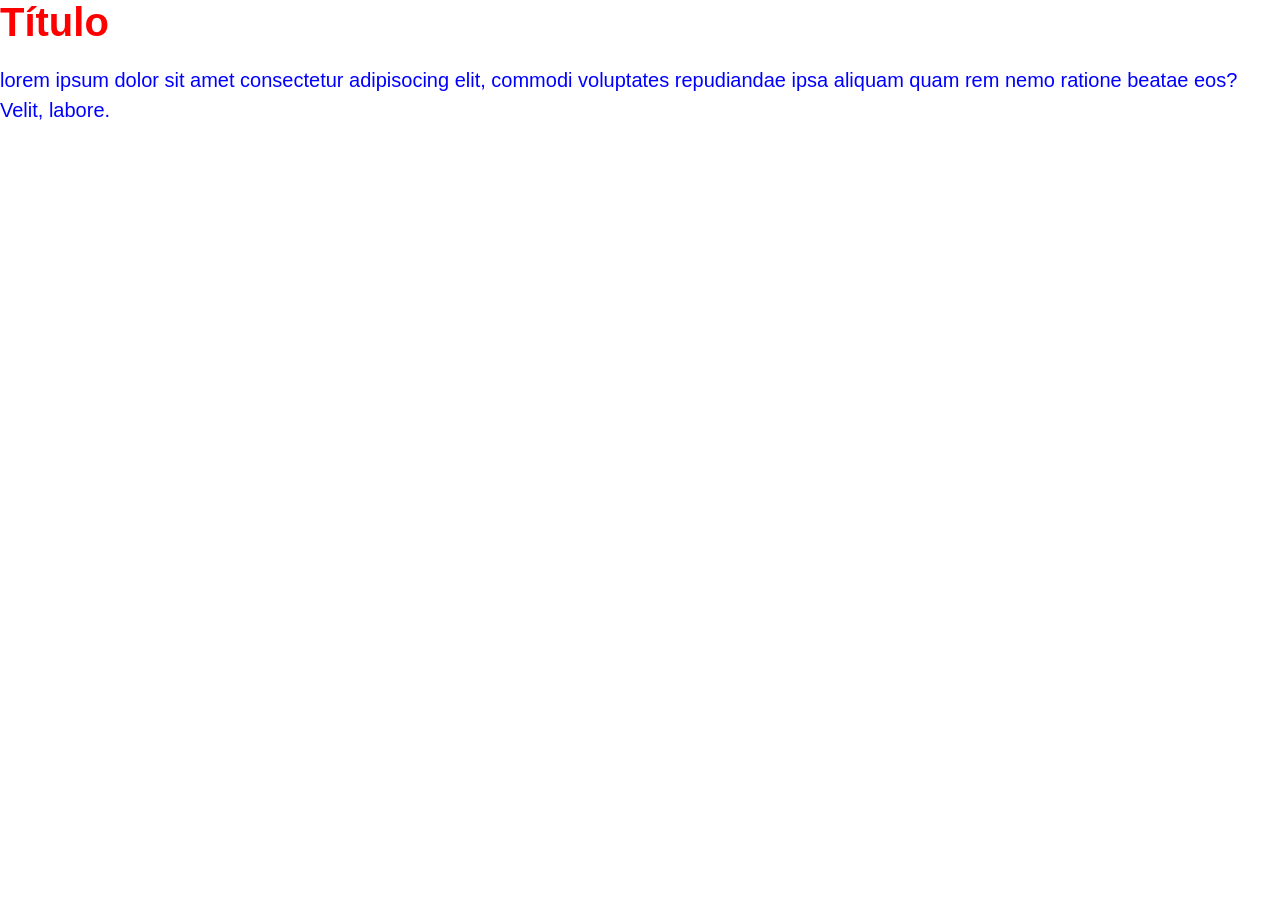
<file: css_curso/index.html>
<!DOCTYPE html>
<html lang="en">
<head>
    <meta charset="UTF-8">
    <meta name="viewport" content="width=device-width, initial-scale=1.0">
    <title>Document</title>
    <link rel="stylesheet" href="estilos.css">
</head>
<body>
    <h1>Título</h1>
    <p style="color:rgba(red, green, blue, alpha);">lorem ipsum dolor sit amet
    consectetur adipisocing elit, commodi voluptates repudiandae ipsa aliquam quam rem nemo ratione beatae eos? Velit, labore.</p>
    <style>
        h1{ 
            font-size: 40px;
            font-family: Arial, Helvetica,sans-serif;
            color:RED
        }
        p{
            font-size:20px;
            font-family: Arial, Helvetica, sans-serif;
            color:rgba(red, green, blue, alpha);
        }
    </style>
</body>
</html>
</file>
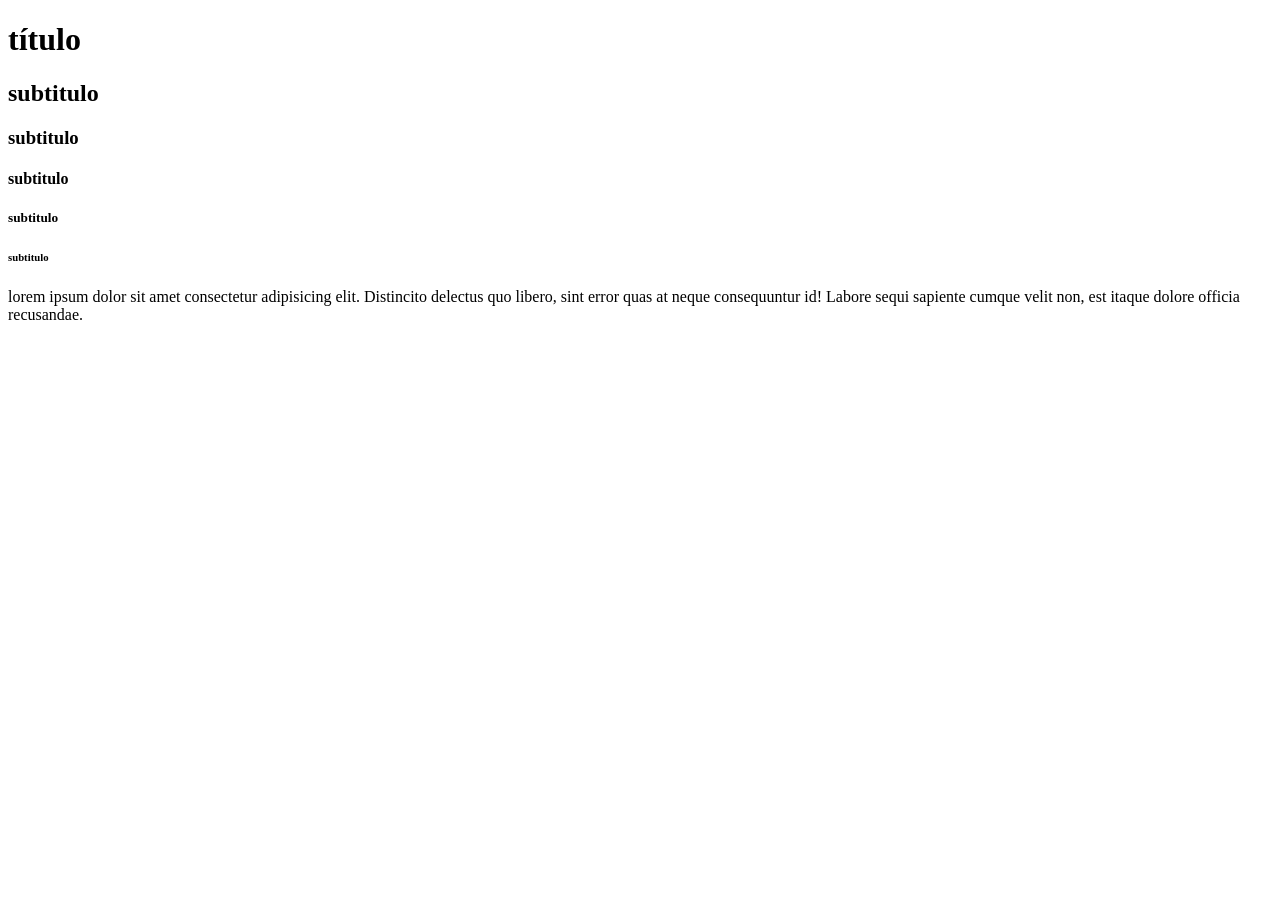
<file: TALLER_TEORICO/01_parrafos.html>
<!DOCTYPE html>
<html lang="en">
<head>
    <meta charset="UTF-8">
    <meta name="viewport" content="width=device-width, initial-scale=1.0">
    <title>párrafos y Encabezados</title>
</head>
<body>
<!-- Títulos o Encabezados:
se tienen 6 tipos de encabezados, desde el h1 hasta el h6-->
<!-- (h$*6) crea 6 título en orden del 1 al 6 Emmet-->
  <h1>título</h1>
  <!-- el h1 se utiliza una sola vez por pagina web esto es debido a que el h1 tiene una importancia en el CEO lo que es el posicionamiento web, es decir, google le da mucha importancia al h1 -->
  <h2>subtitulo</h2>
  <h3>subtitulo</h3>
  <h4>subtitulo</h4>
  <h5>subtitulo</h5>
  <h6>subtitulo</h6>
  <!-- desde el h2 hasta el h6, se pueden utilizar las veces que sean necesarias según el contenido que se quiera  recrear. -->

  <!--Párrafo: los párrafos deben tener una idea o púnto especifico.
  cada parrafo escrito debe de contener un concepto, una idea. Es decir, puede describir una sección o un elemento, hasta un mensaje en el chat. Por ejemplo en una sección se habla sobre los beneficios del ejercicio:
  Un Párrafo puede tratar de mejorar la salud cardiovascular y otro puede ser sobre los beneficios y cuidados de la salud, mental. Finalmente, debe existir un motivo para que exista un párrafo.-->
  <p>
    lorem ipsum dolor sit amet consectetur adipisicing elit. Distincito delectus quo libero, sint error quas at neque consequuntur id! Labore sequi sapiente cumque velit non, est itaque dolore officia recusandae.
  </p>
  <!--(CTRL+SHIFT+P) o (ALT+Z) Ajusta el contenido del párrafo a la ventana del editor-->
  <!-- Exisyen algunas tecnologias de asistencia como lectores de pantalla, que ayudan a las personas con discapacidad visual a navegar por el contenido web.
   Por ejemplo: cuando estas tecnologias leen el h1 de la página -->
   
</body>
</html>
</file>
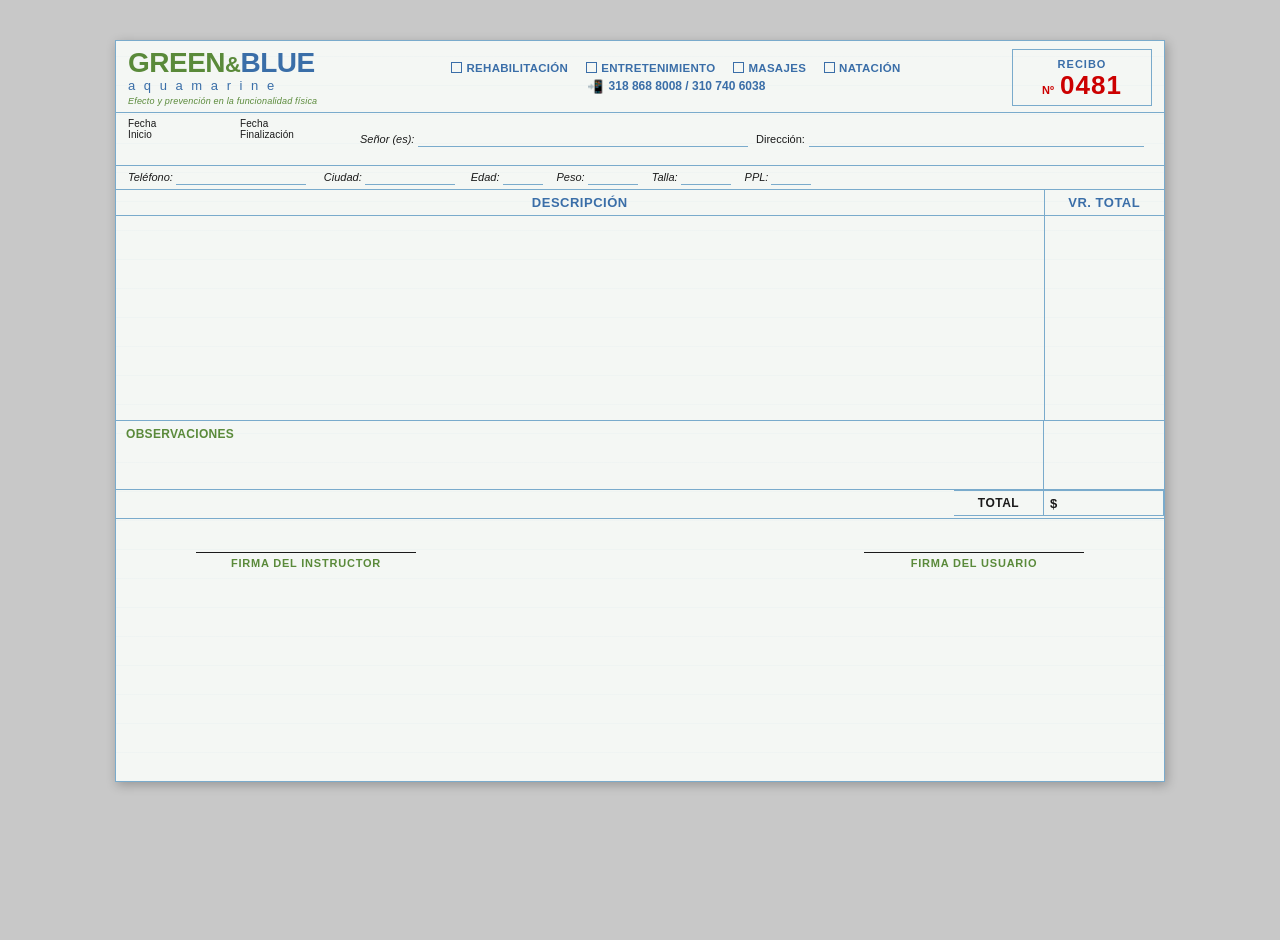
<file: vibe_coding/recibo_green_blue.html>
<!DOCTYPE html>
<html lang="es">
<head>
<meta charset="UTF-8">
<meta name="viewport" content="width=device-width, initial-scale=1.0">
<title>Recibo Green & Blue Aquamarine - Nº 0481</title>
<style>
  /* =============================================
     RESET & BASE
  ============================================= */
  *, *::before, *::after {
    box-sizing: border-box;
    margin: 0;
    padding: 0;
  }

  html, body {
    background: #c8c8c8;
    font-family: Arial, Helvetica, sans-serif;
    min-height: 100vh;
    display: flex;
    justify-content: center;
    align-items: flex-start;
    padding: 20px;
  }

  /* =============================================
     DOCUMENTO PRINCIPAL — tamaño carta horizontal
     279mm x 216mm aprox → usamos 1050px x 742px
  ============================================= */
  .recibo {
    width: 1050px;
    min-height: 742px;
    background: #f4f7f4; /* tono levemente azulado/verdoso como papel offset */
    border: 1.5px solid #7aabcc;
    padding: 0;
    position: relative;
    box-shadow: 2px 3px 10px rgba(0,0,0,0.25);
    /* Textura sutil papel */
    background-image:
      repeating-linear-gradient(
        0deg,
        transparent,
        transparent 28px,
        rgba(122,171,204,0.04) 28px,
        rgba(122,171,204,0.04) 29px
      );
  }

  /* =============================================
     INPUT BASE — todos transparentes, sin borde
  ============================================= */
  input[type="text"],
  input[type="number"],
  input[type="date"],
  textarea,
  input[type="checkbox"] {
    background: transparent;
    border: none;
    outline: none;
    font-family: Arial, Helvetica, sans-serif;
    font-size: 12px;
    color: #1a1a1a;
    padding: 0;
    line-height: 1;
  }

  input[type="text"]:focus,
  input[type="number"]:focus,
  input[type="date"]:focus,
  textarea:focus {
    background: rgba(122,171,204,0.07);
  }

  textarea {
    resize: none;
    width: 100%;
    height: 100%;
    font-size: 12px;
    line-height: 1.5;
  }

  /* =============================================
     FILA 1 — CABECERA PRINCIPAL
  ============================================= */
  .header {
    display: flex;
    align-items: stretch;
    border-bottom: 1.5px solid #7aabcc;
    padding: 8px 12px 6px 12px;
    gap: 0;
  }

  /* --- Logo --- */
  .logo-block {
    flex: 0 0 220px;
    display: flex;
    flex-direction: column;
    justify-content: center;
    padding-right: 12px;
  }

  .logo-title {
    font-size: 28px;
    font-weight: 900;
    font-family: Arial Black, Arial, sans-serif;
    letter-spacing: -0.5px;
    line-height: 1;
    color: transparent;
    -webkit-text-stroke: 0px;
  }

  /* "GREEN" en verde, "&" especial, "BLUE" en azul */
  .logo-green { color: #5a8a3a; }
  .logo-amp   {
    color: #5a8a3a;
    font-size: 22px;
    vertical-align: middle;
  }
  .logo-blue  { color: #3a6ea8; }

  .logo-aqua {
    font-size: 13px;
    letter-spacing: 2.5px;
    color: #3a6ea8;
    font-weight: 400;
    font-family: Arial, Helvetica, sans-serif;
    margin-top: 1px;
    text-transform: lowercase;
  }

  .logo-sub {
    font-size: 9px;
    color: #5a8a3a;
    margin-top: 3px;
    font-style: italic;
    letter-spacing: 0.2px;
  }

  /* --- Servicios y teléfono --- */
  .servicios-block {
    flex: 1;
    display: flex;
    flex-direction: column;
    align-items: center;
    justify-content: center;
    gap: 5px;
  }

  .servicios-row {
    display: flex;
    gap: 18px;
    align-items: center;
  }

  .servicio-item {
    display: flex;
    align-items: center;
    gap: 4px;
    font-size: 11.5px;
    font-weight: 700;
    color: #3a6ea8;
    letter-spacing: 0.3px;
    text-transform: uppercase;
  }

  .servicio-item input[type="checkbox"] {
    width: 11px;
    height: 11px;
    border: 1.5px solid #3a6ea8;
    appearance: none;
    -webkit-appearance: none;
    cursor: pointer;
    position: relative;
    flex-shrink: 0;
  }

  .servicio-item input[type="checkbox"]:checked::after {
    content: "✓";
    position: absolute;
    top: -2px;
    left: 0px;
    font-size: 10px;
    color: #3a6ea8;
    font-weight: 900;
  }

  .telefono-row {
    display: flex;
    align-items: center;
    gap: 6px;
    font-size: 12px;
    color: #3a6ea8;
    font-weight: 600;
  }

  .whatsapp-icon {
    font-size: 13px;
  }

  /* --- Recibo número --- */
  .recibo-num-block {
    flex: 0 0 140px;
    display: flex;
    flex-direction: column;
    align-items: center;
    justify-content: center;
    border: 1.8px solid #7aabcc;
    padding: 5px 8px;
    gap: 2px;
    margin-left: 8px;
  }

  .recibo-label {
    font-size: 11px;
    font-weight: 700;
    color: #3a6ea8;
    letter-spacing: 1px;
    text-transform: uppercase;
  }

  .recibo-num-row {
    display: flex;
    align-items: baseline;
    gap: 6px;
  }

  .recibo-nro {
    font-size: 11px;
    color: #cc0000;
    font-weight: 700;
  }

  .recibo-numero {
    font-size: 26px;
    font-weight: 900;
    color: #cc0000;
    font-family: Arial Black, Arial, sans-serif;
    letter-spacing: 1px;
    line-height: 1;
  }

  /* =============================================
     FILA 2 — FECHAS + SEÑOR + DIRECCIÓN
  ============================================= */
  .fila-fechas {
    display: flex;
    align-items: center;
    padding: 5px 12px 4px 12px;
    border-bottom: 1px solid #7aabcc;
    gap: 0;
  }

  /* Columna fecha inicio */
  .fecha-group {
    display: flex;
    flex-direction: column;
    align-items: flex-start;
    gap: 1px;
    margin-right: 20px;
  }

  .fecha-label {
    font-size: 10px;
    color: #1a1a1a;
    font-weight: 400;
    letter-spacing: 0.1px;
  }

  .fecha-boxes {
    display: flex;
    gap: 3px;
    align-items: center;
  }

  .fecha-box {
    width: 30px;
    height: 20px;
    border: 1px solid #7aabcc;
    background: white;
    text-align: center;
    font-size: 11px;
  }

  /* Señor */
  .senor-group {
    display: flex;
    align-items: baseline;
    flex: 1;
    gap: 4px;
    margin-right: 8px;
  }

  .senor-label {
    font-size: 11px;
    color: #1a1a1a;
    white-space: nowrap;
    font-style: italic;
  }

  .senor-input {
    border-bottom: 1px solid #7aabcc !important;
    flex: 1;
    min-width: 0;
    font-size: 12px;
    padding-bottom: 1px;
  }

  /* Dirección */
  .dir-group {
    display: flex;
    align-items: baseline;
    flex: 1;
    gap: 4px;
    margin-right: 8px;
  }

  .dir-label {
    font-size: 11px;
    color: #1a1a1a;
    white-space: nowrap;
  }

  .dir-input {
    border-bottom: 1px solid #7aabcc !important;
    flex: 1;
    min-width: 0;
    font-size: 12px;
    padding-bottom: 1px;
  }

  /* =============================================
     FILA 3 — TELÉFONO / CIUDAD / EDAD / PESO / TALLA / PPL
  ============================================= */
  .fila-datos {
    display: flex;
    align-items: baseline;
    padding: 4px 12px 4px 12px;
    border-bottom: 1.5px solid #7aabcc;
    gap: 0;
  }

  .dato-group {
    display: flex;
    align-items: baseline;
    gap: 3px;
  }

  .dato-label {
    font-size: 11px;
    color: #1a1a1a;
    white-space: nowrap;
    font-style: italic;
  }

  .dato-input {
    border-bottom: 1px solid #7aabcc !important;
    font-size: 12px;
    padding-bottom: 1px;
  }

  .dato-sep { flex: 1; }

  /* Separadores específicos */
  .tel-input   { width: 130px; }
  .ciudad-input { width: 90px; }
  .edad-input  { width: 40px; }
  .peso-input  { width: 50px; }
  .talla-input { width: 50px; }
  .ppl-input   { width: 40px; }

  /* =============================================
     TABLA PRINCIPAL — DESCRIPCIÓN
  ============================================= */
  .tabla-principal {
    width: 100%;
    border-collapse: collapse;
    border-top: none;
  }

  .tabla-principal thead tr th {
    padding: 5px 10px;
    font-size: 13px;
    font-weight: 700;
    letter-spacing: 0.5px;
    color: #3a6ea8;
    text-align: center;
    text-transform: uppercase;
    border-bottom: 1.5px solid #7aabcc;
  }

  .th-descripcion {
    text-align: center;
    border-right: 1.5px solid #7aabcc;
  }

  .th-vrtotal {
    width: 120px;
    white-space: nowrap;
  }

  /* Celda descripción grande */
  .td-descripcion {
    border-right: 1.5px solid #7aabcc;
    vertical-align: top;
    padding: 0;
  }

  .td-descripcion textarea {
    width: 100%;
    height: 200px;
    padding: 6px 8px;
    font-size: 12px;
    color: #1a1a1a;
    line-height: 1.8;
  }

  /* Celda VR TOTAL derecha */
  .td-vrtotal {
    vertical-align: top;
    width: 120px;
    padding: 0;
  }

  .td-vrtotal textarea {
    width: 100%;
    height: 200px;
    padding: 6px 8px;
    text-align: right;
    font-size: 12px;
  }

  /* =============================================
     SECCIÓN OBSERVACIONES
  ============================================= */
  .observaciones-row {
    border-top: 1.5px solid #7aabcc;
    display: flex;
    align-items: stretch;
  }

  .obs-label-cell {
    padding: 6px 10px 4px 10px;
    font-size: 12px;
    font-weight: 700;
    color: #5a8a3a;
    letter-spacing: 0.3px;
    text-transform: uppercase;
    vertical-align: top;
    border-right: 1.5px solid #7aabcc;
    flex: 1;
    display: flex;
    flex-direction: column;
  }

  .obs-label-cell textarea {
    flex: 1;
    height: 90px;
    padding: 2px 0;
    font-size: 12px;
    color: #1a1a1a;
    line-height: 1.6;
  }

  .obs-label-text {
    font-size: 12px;
    font-weight: 700;
    color: #5a8a3a;
    text-transform: uppercase;
    margin-bottom: 2px;
    letter-spacing: 0.3px;
  }

  .obs-total-cell {
    width: 120px;
    display: flex;
    flex-direction: column;
    justify-content: flex-end;
    align-items: stretch;
    border-left: none;
  }

  /* =============================================
     FILA TOTAL
  ============================================= */
  .total-row {
    display: flex;
    justify-content: flex-end;
    align-items: stretch;
    border-top: 1.5px solid #7aabcc;
  }

  .total-label-cell {
    padding: 5px 10px;
    font-size: 12px;
    font-weight: 700;
    color: #1a1a1a;
    text-transform: uppercase;
    letter-spacing: 0.5px;
    border: 1.5px solid #7aabcc;
    border-left: none;
    text-align: center;
    display: flex;
    align-items: center;
    justify-content: center;
    width: 90px;
  }

  .total-value-cell {
    width: 120px;
    border: 1.5px solid #7aabcc;
    border-left: none;
    padding: 2px 6px;
    display: flex;
    align-items: center;
    gap: 2px;
  }

  .total-signo {
    font-size: 13px;
    font-weight: 700;
    color: #1a1a1a;
  }

  .total-input {
    flex: 1;
    font-size: 13px;
    font-weight: 700;
    text-align: right;
    color: #1a1a1a;
  }

  /* =============================================
     FILA FIRMAS
  ============================================= */
  .firmas-row {
    display: flex;
    justify-content: space-between;
    padding: 14px 60px 10px 60px;
    border-top: 1.5px solid #7aabcc;
    margin-top: 2px;
  }

  .firma-group {
    display: flex;
    flex-direction: column;
    align-items: center;
    gap: 4px;
    flex: 0 0 260px;
  }

  .firma-line {
    width: 220px;
    border-bottom: 1.2px solid #1a1a1a;
    height: 20px;
  }

  .firma-label {
    font-size: 11px;
    font-weight: 700;
    color: #5a8a3a;
    letter-spacing: 0.8px;
    text-transform: uppercase;
    text-align: center;
  }

  /* =============================================
     LAYOUT INTERNO (wrapper tabla+obs+total+firmas)
  ============================================= */
  .cuerpo {
    display: flex;
    flex-direction: column;
  }

  /* =============================================
     MEDIA PRINT — impresión perfecta
  ============================================= */
  @media print {
    html, body {
      background: white;
      padding: 0;
      margin: 0;
    }

    .recibo {
      box-shadow: none;
      border: 1.5px solid #7aabcc;
      width: 277mm;
      min-height: 190mm;
      margin: 0;
      page-break-inside: avoid;
    }

    @page {
      size: letter landscape;
      margin: 5mm;
    }

    input, textarea {
      background: transparent !important;
    }
  }
</style>
</head>
<body>

<!-- ============================================================
     RECIBO GREEN & BLUE AQUAMARINE — Nº 0481
     Réplica exacta del documento físico
     ============================================================ -->
<div class="recibo">

  <!-- =========================================================
       CABECERA
       ========================================================= -->
  <div class="header">

    <!-- LOGO -->
    <div class="logo-block">
      <div class="logo-title">
        <span class="logo-green">GREEN</span><span class="logo-amp">&amp;</span><span class="logo-blue">BLUE</span>
      </div>
      <div class="logo-aqua">a q u a m a r i n e</div>
      <div class="logo-sub">Efecto y prevención en la funcionalidad física</div>
    </div>

    <!-- SERVICIOS + TELÉFONO -->
    <div class="servicios-block">
      <div class="servicios-row">
        <label class="servicio-item">
          <input type="checkbox" name="servicio" value="rehabilitacion"> REHABILITACIÓN
        </label>
        <label class="servicio-item">
          <input type="checkbox" name="servicio" value="entretenimiento"> ENTRETENIMIENTO
        </label>
        <label class="servicio-item">
          <input type="checkbox" name="servicio" value="masajes"> MASAJES
        </label>
        <label class="servicio-item">
          <input type="checkbox" name="servicio" value="natacion"> NATACIÓN
        </label>
      </div>
      <div class="telefono-row">
        <span class="whatsapp-icon">&#x1F4F2;</span>
        <span>318 868 8008 / 310 740 6038</span>
      </div>
    </div>

    <!-- NÚMERO DE RECIBO -->
    <div class="recibo-num-block">
      <div class="recibo-label">RECIBO</div>
      <div class="recibo-num-row">
        <span class="recibo-nro">N&ordm;</span>
        <span class="recibo-numero">0481</span>
      </div>
    </div>

  </div><!-- /header -->

  <!-- =========================================================
       FILA FECHAS + SEÑOR + DIRECCIÓN
       ========================================================= -->
  <div class="fila-fechas">

    <!-- Fecha Inicio -->
    <div class="fecha-group" style="margin-right:16px;">
      <div class="fecha-label">Fecha<br>Inicio</div>
      <div class="fecha-boxes">
        <input type="text" class="fecha-box" maxlength="2" placeholder="">
        <input type="text" class="fecha-box" maxlength="2" placeholder="">
        <input type="text" class="fecha-box" maxlength="4" placeholder="">
      </div>
    </div>

    <!-- Fecha Finalización -->
    <div class="fecha-group" style="margin-right:24px;">
      <div class="fecha-label">Fecha<br>Finalización</div>
      <div class="fecha-boxes">
        <input type="text" class="fecha-box" maxlength="2" placeholder="">
        <input type="text" class="fecha-box" maxlength="2" placeholder="">
        <input type="text" class="fecha-box" maxlength="4" placeholder="">
      </div>
    </div>

    <!-- Señor(es) -->
    <div class="senor-group">
      <span class="senor-label">Señor (es):</span>
      <input type="text" class="senor-input" style="width:240px;">
    </div>

    <!-- Dirección -->
    <div class="dir-group">
      <span class="dir-label">Dirección:</span>
      <input type="text" class="dir-input" style="width:200px;">
    </div>

  </div><!-- /fila-fechas -->

  <!-- =========================================================
       FILA TELÉFONO / CIUDAD / EDAD / PESO / TALLA / PPL
       ========================================================= -->
  <div class="fila-datos">

    <div class="dato-group" style="margin-right:18px;">
      <span class="dato-label">Teléfono:</span>
      <input type="text" class="dato-input tel-input">
    </div>

    <div class="dato-group" style="margin-right:16px;">
      <span class="dato-label">Ciudad:</span>
      <input type="text" class="dato-input ciudad-input">
    </div>

    <div class="dato-group" style="margin-right:14px;">
      <span class="dato-label">Edad:</span>
      <input type="text" class="dato-input edad-input">
    </div>

    <div class="dato-group" style="margin-right:14px;">
      <span class="dato-label">Peso:</span>
      <input type="text" class="dato-input peso-input">
    </div>

    <div class="dato-group" style="margin-right:14px;">
      <span class="dato-label">Talla:</span>
      <input type="text" class="dato-input talla-input">
    </div>

    <div class="dato-group">
      <span class="dato-label">PPL:</span>
      <input type="text" class="dato-input ppl-input">
    </div>

  </div><!-- /fila-datos -->

  <!-- =========================================================
       TABLA PRINCIPAL — DESCRIPCIÓN / VR. TOTAL
       ========================================================= -->
  <div class="cuerpo">
    <table class="tabla-principal">
      <thead>
        <tr>
          <th class="th-descripcion">DESCRIPCIÓN</th>
          <th class="th-vrtotal">VR. TOTAL</th>
        </tr>
      </thead>
      <tbody>
        <tr>
          <td class="td-descripcion">
            <textarea placeholder=""></textarea>
          </td>
          <td class="td-vrtotal">
            <textarea placeholder=""></textarea>
          </td>
        </tr>
      </tbody>
    </table>

    <!-- OBSERVACIONES -->
    <div class="observaciones-row">
      <div class="obs-label-cell">
        <div class="obs-label-text">OBSERVACIONES</div>
        <textarea placeholder=""></textarea>
      </div>
      <div class="obs-total-cell">
        <!-- vacío, el total va abajo -->
      </div>
    </div>

    <!-- TOTAL -->
    <div class="total-row">
      <div class="total-label-cell">TOTAL</div>
      <div class="total-value-cell">
        <span class="total-signo">$</span>
        <input type="text" class="total-input" placeholder="">
      </div>
    </div>

    <!-- FIRMAS -->
    <div class="firmas-row">
      <div class="firma-group">
        <div class="firma-line"></div>
        <div class="firma-label">FIRMA DEL INSTRUCTOR</div>
      </div>
      <div class="firma-group">
        <div class="firma-line"></div>
        <div class="firma-label">FIRMA DEL USUARIO</div>
      </div>
    </div>

  </div><!-- /cuerpo -->

</div><!-- /recibo -->

<script>
  /* Autoavanzar entre cajas de fecha al completar */
  document.querySelectorAll('.fecha-box').forEach(function(box) {
    box.addEventListener('input', function() {
      if (this.value.length >= parseInt(this.getAttribute('maxlength'))) {
        var next = this.nextElementSibling;
        if (next) next.focus();
      }
    });
  });
</script>

</body>
</html>
</file>
<file: css_curso/estilos.css>
*{
    margin:0;
    padding:0;
    box-sizing: border-box;
}

h1{
    font-family: Arial, Arial, Helvetica, sans-serif;
    font-size: 2em;
    color:aqua;
    margin-bottom: 20px;
}
p{
    font-size: 1em;
    color:blue;
    line-height: 1.5;
    margin-bottom: 15px;
}
</file>
